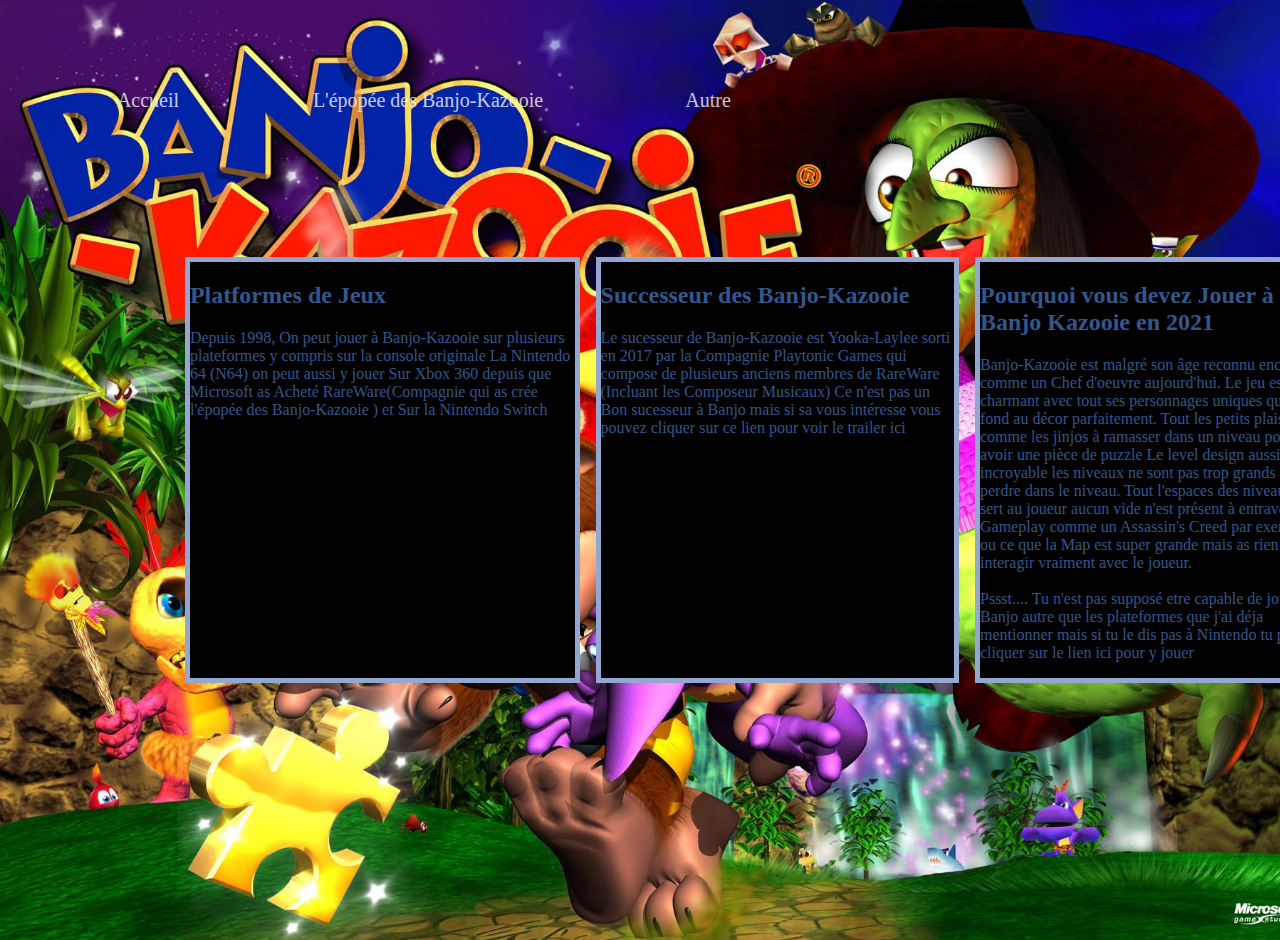
<file: PFI WEB/page4.html>
<!DOCTYPE html>
<html lang="en">
<head>
  <link rel="stylesheet" href="Dnd.css">
</head>
<body class="BackgroundPage, ChangerImagedeFond4">
  <header>
    <h1 class="Titre, HiddenTitre"> Autre</h1>
    <nav class="Menubar">
      <ul>
        <li> <a href="index.html">Accueil</a>
          <ul>
            <li> <a href="index2.html">Introduction</li> </a>
          </ul>
        </li>
        <li> <a href="page3.html">L'épopée des Banjo-Kazooie</a>
            <ul>
              <li> <a href="page3.html"> But du Jeu  </li> </a>
              <li>  </li>
              <li> <a href="page3.html"> Niveau Du Jeu  </li> </a>
              <li> </li>
              <li> <a href="page3.html"> L'OST  </li> </a>
              <!-- <li> </li> -->
              <!-- <li> <a href="index4.html"> Autre Jeux  </li> </a> -->



            </ul>
            </li>
            <li>Autre
              <ul>
                <li> <a href="page4.html"> Successeur des Banjo-Kazooie    </li> </a>
                <li> <a href="page4.html"> Platformes de Jeux  </li> </a>
                <li> <a href="page4.html"> Pourquoi vous devez y jouez  </li> </a>
                <li> <a href="basdepage"> Trademark et Liens que j'ai use  </li></a>
              </ul>
            </li>
        
      </ul>
    <!-- </li> -->
       
      
      
    </nav>
  </header>
</body>
<main>
<div class="columns">
  <article>
  <h2>
    Platformes de Jeux
  </h2>
  <p>
    Depuis 1998, On peut jouer à Banjo-Kazooie sur plusieurs   
    plateformes y compris sur la console originale
    La Nintendo 64 (N64) on peut aussi y jouer
    Sur Xbox 360 depuis que Microsoft as Acheté RareWare(Compagnie
    qui as crée l'épopée des Banjo-Kazooie ) et Sur la Nintendo Switch
  </p>
  </article>
<article>
  <h2>
    Successeur des Banjo-Kazooie
  </h2>
  <p>
    Le sucesseur de Banjo-Kazooie est Yooka-Laylee sorti en 2017
    par la Compagnie Playtonic Games qui compose de plusieurs anciens
    membres de RareWare (Incluant les Composeur Musicaux)
    Ce n'est pas un Bon sucesseur à Banjo mais si sa vous intéresse
    vous pouvez cliquer sur ce lien pour voir le trailer
    <a href="https://www.youtube.com/watch?v=ac1oZU0nJuc">ici</a>
  </p>
</article>
<article>
  <h2>
    Pourquoi vous devez Jouer à Banjo Kazooie en 2021
  </h2>
  <p>
    Banjo-Kazooie est malgré son âge reconnu encore comme un
    Chef d'oeuvre aujourd'hui. Le jeu est charmant avec tout ses
    personnages uniques qui fond au décor parfaitement.
    Tout les petits plaisirs, comme les jinjos à ramasser dans un
    niveau pour avoir une pièce de puzzle
    Le level design aussi est incroyable les niveaux ne sont pas
    trop grands à se perdre dans le niveau. Tout l'espaces des niveaux
     sert au joueur aucun vide n'est présent
      à entraver le Gameplay comme un Assassin's Creed
      par exemple ou ce que la Map est super grande mais
      as rien pour interagir vraiment avec le joueur. <br>
      <br>
      Pssst.... Tu n'est pas supposé etre capable de jouer
      à Banjo autre que les plateformes que j'ai déja mentionner
      mais si tu le dis pas à Nintendo tu peux cliquer sur 
      le lien <a href="https://www.retrogames.cz/play_1066-N64.php"> ici pour y jouer</a> 
  </p>
</article>
</div>
</main>
<footer id="basdepage footer-wrapper">
  <div>
    <table>
Lien que j'ai utilisé pour mon Image de fond
https://wallpapercave.com/wp/wp2082196.jpg
</table>
  </div>
</footer>
</html>
</file>
<file: PFI WEB/Dnd.css>
.Titre
{
  text-align: center;
  background-color: #B10DC9
}
.BackgroundPage{
  background-image: url('Images/Banjo1.jpg');
  background-size: cover;
  font-family: Arial, Helvetica, sans-serif;
}
.Menubar{
  text-align:center;
  background-repeat: repeat-y;
  color: whitesmoke;
}
.Menubar ul
{
  /* display: inline-flex; */
  margin: 0px;
  padding: 0px;
  list-style: none;
  /* background-color: #B10DC9; */
  opacity: .8;
  position: absolute;
}
 ul  > li{
   width: 280px;
   height: 40px;
  float: left;
  line-height: 40px;
  font-size: 20px;
  
}
.Menubar > ul > li
{
  text-decoration:none;
  display: block;
}
ul  li:hover{
  background-color: RGB(181, 101, 167)
}
ul > li > ul > li{
  display: none;
}
ul > li:hover > ul > li{
  display: block;
}
footer{
display: none;
}
#basdepage{
  position:fixed;
    bottom:0;
    display: none;
}
 /* footer:hover > #basdepage{
  display: block;
  color: white;
} */
/* #footer-wrapper:hover #basdepage {
  display: block;
} */
a:link{ 
  text-decoration: none;
  color: inherit ;
 }


a:visited{
   text-decoration: none;
   color: inherit ;
 }


a:hover{
   text-decoration: none;
   color: inherit ;
 }


a:active{
   text-decoration: none;
   color: inherit ;
 }
 /* ||||||||||||||||| */
                          /* Page 2 */
/* .BackgroundPage2{
  background-image: url('Images/bktreasure.jpg');
  /* text-decoration: double; */
  /* font-family: Arial, Helvetica, sans-serif; */
  /* translate:x y 3s; */
  /* background-size: cover 
}*/
.HiddenTitre{
  display: none;
}
.ChangerImagedeFond2{
  background-image: url('Images/bktreasure.jpg');
  background-size: cover;
}
.BoîtedePrésentation {
  border: 10px solid #FFD700;
  position: absolute;
    width: 53%;
    /* height: 300px; */
    padding: 70px;
    position: absolute;
    top: 80%;
    left: 50%;
    height: 78%;
    margin-right: -50%;
    transform: translate(-50%, -50%);
  background-image: url('Images/jiggie4.png');
  background-size: auto;
  text-align:inherit;
  font-size: 20px;
  /* color; */
  /* background-repeat: repeat-x; */
  /* background-color: #FFD700; */
}
img{
  float: right;
  margin-top: -3%;
}
/* ||||||||||||||||| */
                          /* Page 3 */
.ChangerImagedeFond3{
  background-image: url('Images/Page3\ Level.png');
  font-family: Arial, Helvetica, sans-serif;
  background-size: cover;
}
.ChangerImagedeFond3 .BoîtedePrésentation {
  background-image: url('Images/banjo-kazooie-nintendo-switch.large.jpg');
border-color: rgb(218,165,32);
text-align: center;
color: #DC143C;
height: 90%;
}
ol > li{
  /* border-style: ridge; */
  list-style: none;
  color: rgb(138,43,226);
}
/* .BoîtedePrésentation > */
/* ||||||||||||||||| */
                          /* Page 4 */
.ChangerImagedeFond4{
  background-image: url('Images/BanjoCartridgeBackground.jpg');
  background-size:cover;
}
.columns{
  margin: 5rem auto;
  width: min(90%,75rem);
  display: grid;
  grid-auto-flow: row;
  gap: 1em;
  padding: 14%;
  /* grid-template-columns: 50% 25% 25%; */
  /* border: 10px solid #FFD700; */
  /* opacity: .5; */
}
@media (min-width:5em){
  .columns{
  grid-auto-flow: column; ;
}
}
.ChangerImagedeFond4 article {
  background-color: black;
  color:  #34568B;
  /* opacity: 3; */
  text-decoration-style:solid;
  border: 5px solid RGB(146, 168, 209);

}
</file>
